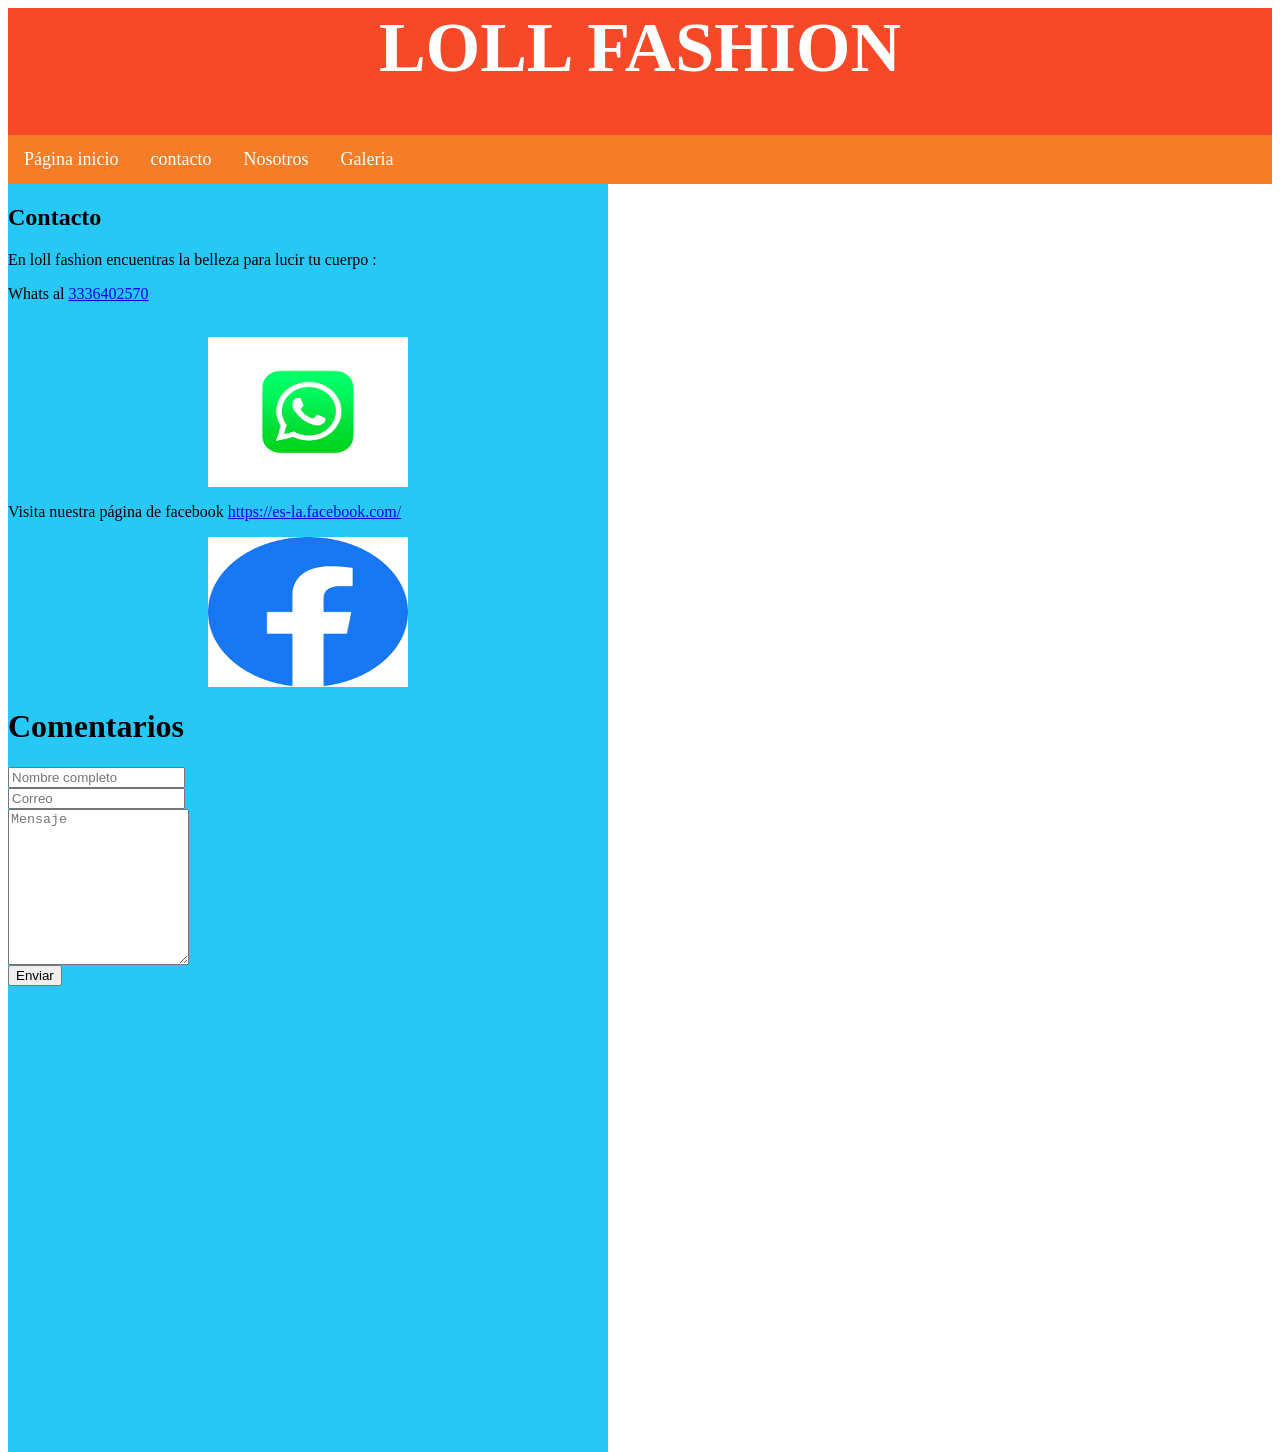
<file: contacto.html>
<html>
   <head>
      <title>contacto</title>
      <link rel="stylesheet" href="estilocontacto.css">
   </head>
   <body>
      <div id="encabezado">
         <h1>LOLL FASHION</h1>
         <ul class="navbar">
           <li><a href="index.html">Página inicio</a>
           <li><a href="contacto.html">contacto</a>
           <li><a href="nosotros.html">Nosotros</a>
           <li><a href="galeria.html">Galeria</a>
         </ul>
      </div>
   <div id="pagina">
    <div id="columna_principal">
    <h2>Contacto</h2>
     <p>En loll fashion encuentras la belleza para lucir tu cuerpo :</p>
     <p>Whats al <a href="https://api.whatsapp.com/send/?phone=%2B5213314258525&text=Hola &type=phone_number&app_absent=0">3336402570 </a></p><br>
       <img src="11.png" width="200" height="150" alt="teléfono" />
     <p>Visita nuestra página de facebook <a href="https://es-la.facebook.com/">https://es-la.facebook.com/</a></p>
       <img src="12.png" width="200" height="150" alt="facebook" />
     <div class="container">
  	<h1>Comentarios</h1>
  	<form action="https://formsubmit.co/c5573f5737b89a80bc59a6d804e71381" method="POST">
    		<div class="form-group">
      			<div class="form-row">
        			<div class="col">
          				<input type="text" name="name" class="form-control" placeholder="Nombre completo" required>
        			</div>
        			<div class="col">
          				<input type="email" name="email" class="form-control" placeholder="Correo" required>
        			</div>
      			</div>
    		</div>
    		<div class="form-group">
      			<textarea placeholder="Mensaje" class="form-control" name="message" rows="10" required></textarea>
    		</div>
    			<button type="submit" class="btn btn-lg btn-dark btn-block">Enviar</button>
  	</form>
    </div>

 <iframe src="https://www.google.com/maps/embed?pb=!1m18!1m12!1m3!1d3731.9804739015067!2d-103.33163332570314!3d20.711017498617945!2m3!1f0!2f0!3f0!3m2!1i1024!2i768!4f13.1!3m3!1m2!1s0x8428b1b377eed367%3A0xe0db718c830dbd5d!2sSierra%20de%20
Tecu%C3%A1n%202165%2C%20San%20El%C3%ADas%2C%2044240%20Guadalajara%2C%20Jal.!5e0!3m2!1ses-419!2smx!4v1780071842872!5m2!1ses-419!2smx" width="600" height="450" style="border:0;
" allowfullscreen="" loading="lazy" referrerpolicy="no-referrer-when-downgrade"></iframe>
  </body>
</html>
</file>
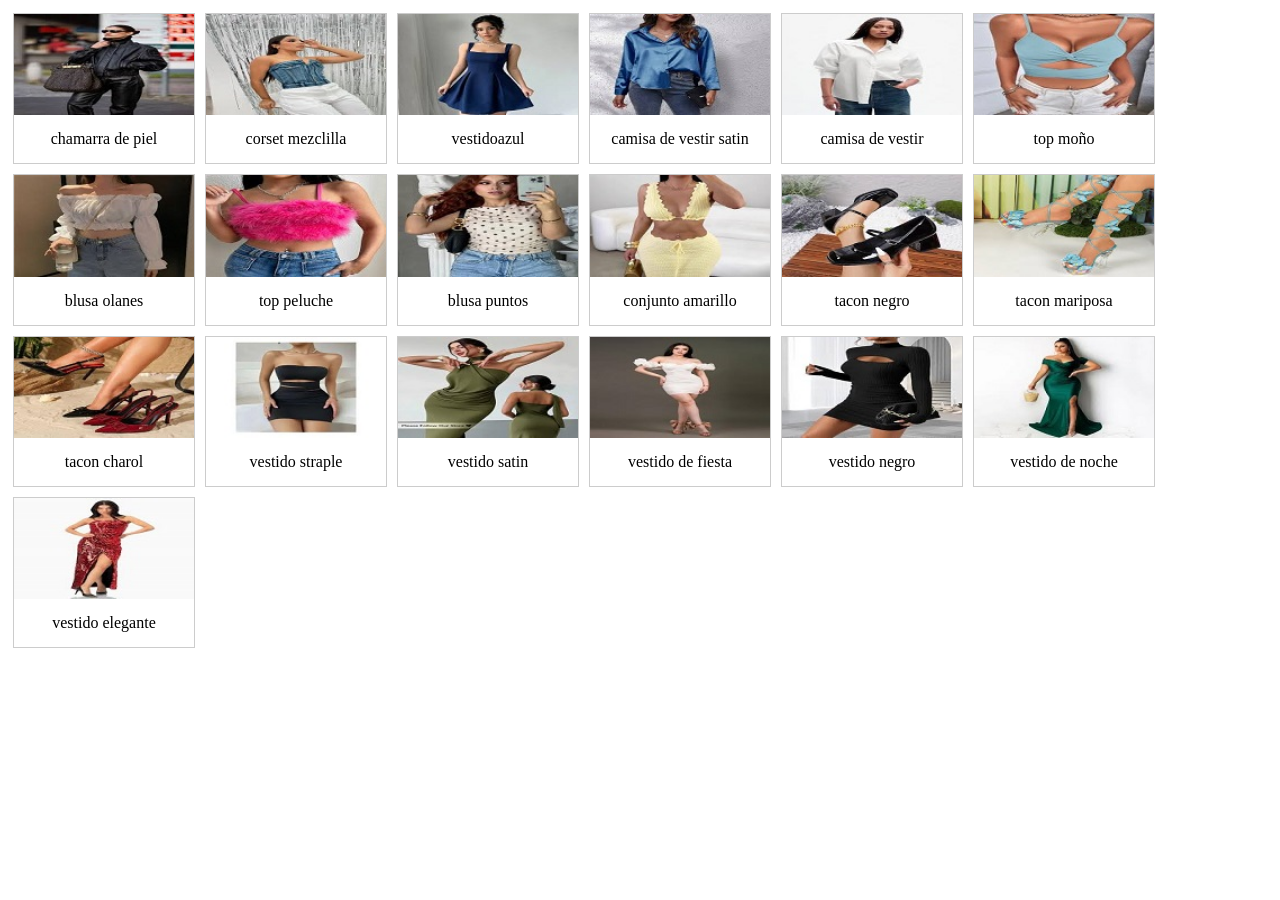
<file: galeria.html>
<html>
<head>
<style>
div.gallery {
  display: flex;
  flex-wrap: wrap;
  justify-content: flex-start;
}

div.gallery-item {
  margin: 5px;
  border: 1px solid #ccc;
  width: 180px;
}

div.gallery-item:hover {
  border: 1px solid #777;
}

div.gallery-item img {
  width: 100%;
  height: auto;
}

div.gallery-item div.desc {
  padding: 15px;
  text-align: center;
}
</style>
</head>
<body>

<div class="gallery">


<div class="gallery-item">
  <a target="_blank" href="chamarradepiel.jpg">
    <img src="mini_chamarradepiel.jpg" alt="chamarradepiel">
  </a>
  <div class="desc">chamarra de piel</div>
</div>

<div class="gallery-item">
  <a target="_blank" href="corsetmezclilla.jpg">
    <img src="mini_corsetmezclilla.jpg" alt="corsetmezclilla">
  </a>
  <div class="desc">corset mezclilla</div>
</div>

<div class="gallery-item">
  <a target="_blank" href="vestidoazul.jpg">
    <img src="mini_vestidoazul.jpg" alt="vestidoazul">
  </a>
  <div class="desc">vestidoazul</div>
</div>

<div class="gallery-item">
  <a target="_blank" href="camisadevestirsatin.jpg">
    <img src="mini_camisadevestirsatin.jpg" alt="camisadevestirsatin">
  </a>
  <div class="desc">camisa de vestir satin</div>
</div>

<div class="gallery-item">
  <a target="_blank" href="camisadevestir.jpg">
    <img src="mini_camisadevestir.jpg" alt="camisadevestir">
  </a>
  <div class="desc">camisa de vestir</div>
</div>

<div class="gallery-item">
  <a target="_blank" href="topmono.jpg">
    <img src="mini_topmono.jpg" alt="topmono">
  </a>
  <div class="desc">top moño</div>
</div>

<div class="gallery-item">
  <a target="_blank" href="blusaolanes.jpg">
    <img src="mini_blusaolanes.jpg" alt="blusaolanes">
  </a>
  <div class="desc">blusa olanes</div>
</div>

<div class="gallery-item">
  <a target="_blank" href="toppeluche.jpg">
    <img src="mini_toppeluche.jpg" alt="toppeluhe">
  </a>
  <div class="desc">top peluche</div>
</div>

<div class="gallery-item">
  <a target="_blank" href="blusapuntos.jpg">
    <img src="mini_blusapuntos.jpg" alt="blusapuntos">
  </a>
  <div class="desc">blusa puntos</div>
</div>

<div class="gallery-item">
  <a target="_blank" href="conjuntoamarillo.jpg">
    <img src="mini_conjuntoamarillo.jpg" alt="conjuntoamarillo">
  </a>
  <div class="desc">conjunto amarillo</div>
</div>

<div class="gallery-item">
  <a target="_blank" href="taconnegro.jpg">
    <img src="mini_taconnegro.jpg" alt="taconnegro">
  </a>
  <div class="desc">tacon negro</div>
</div>

<div class="gallery-item">
  <a target="_blank" href="taconmariposa.jpg">
    <img src="mini_taconmariposa.jpg" alt="taconmariposa">
  </a>
  <div class="desc">tacon mariposa</div>
</div>

<div class="gallery-item">
  <a target="_blank" href="taconcharol.jpg">
    <img src="mini_taconcharol.jpg" alt="taconcharol">
  </a>
  <div class="desc">tacon charol</div>
</div>

<div class="gallery-item">
  <a target="_blank" href="vestidostraple.jpg">
    <img src="mini_vestidostraple.jpg" alt="vestidostraple">
  </a>
  <div class="desc">vestido straple</div>
</div>

<div class="gallery-item">
  <a target="_blank" href="vestidosatin.jpg">
    <img src="mini_vestidosatin.jpg" alt="vestidosatin">
  </a>
  <div class="desc">vestido satin</div>
</div>

<div class="gallery-item">
  <a target="_blank" href="vestidodefiesta.jpg">
    <img src="mini_vestidodefiesta.jpg" alt="vestidodefiesta">
  </a>
  <div class="desc">vestido de fiesta</div>
</div>

<div class="gallery-item">
  <a target="_blank" href="vestidonegro.jpg">
    <img src="mini_vestidonegro.jpg" alt="vestidonegro">
  </a>
  <div class="desc">vestido negro</div>
</div>

<div class="gallery-item">
  <a target="_blank" href="vestidodenoche.jpg">
    <img src="mini_vestidodenoche.jpg" alt="vestidodenoche">
  </a>
  <div class="desc">vestido de noche</div>
</div>

<div class="gallery-item">
  <a target="_blank" href="vestidoelegante.jpg">
    <img src="mini_vestidoelegante.jpg" alt="vestidoelegante">
  </a>
  <div class="desc">vestido elegante</div>
</div>



</div>

</body>
</html>
</file>
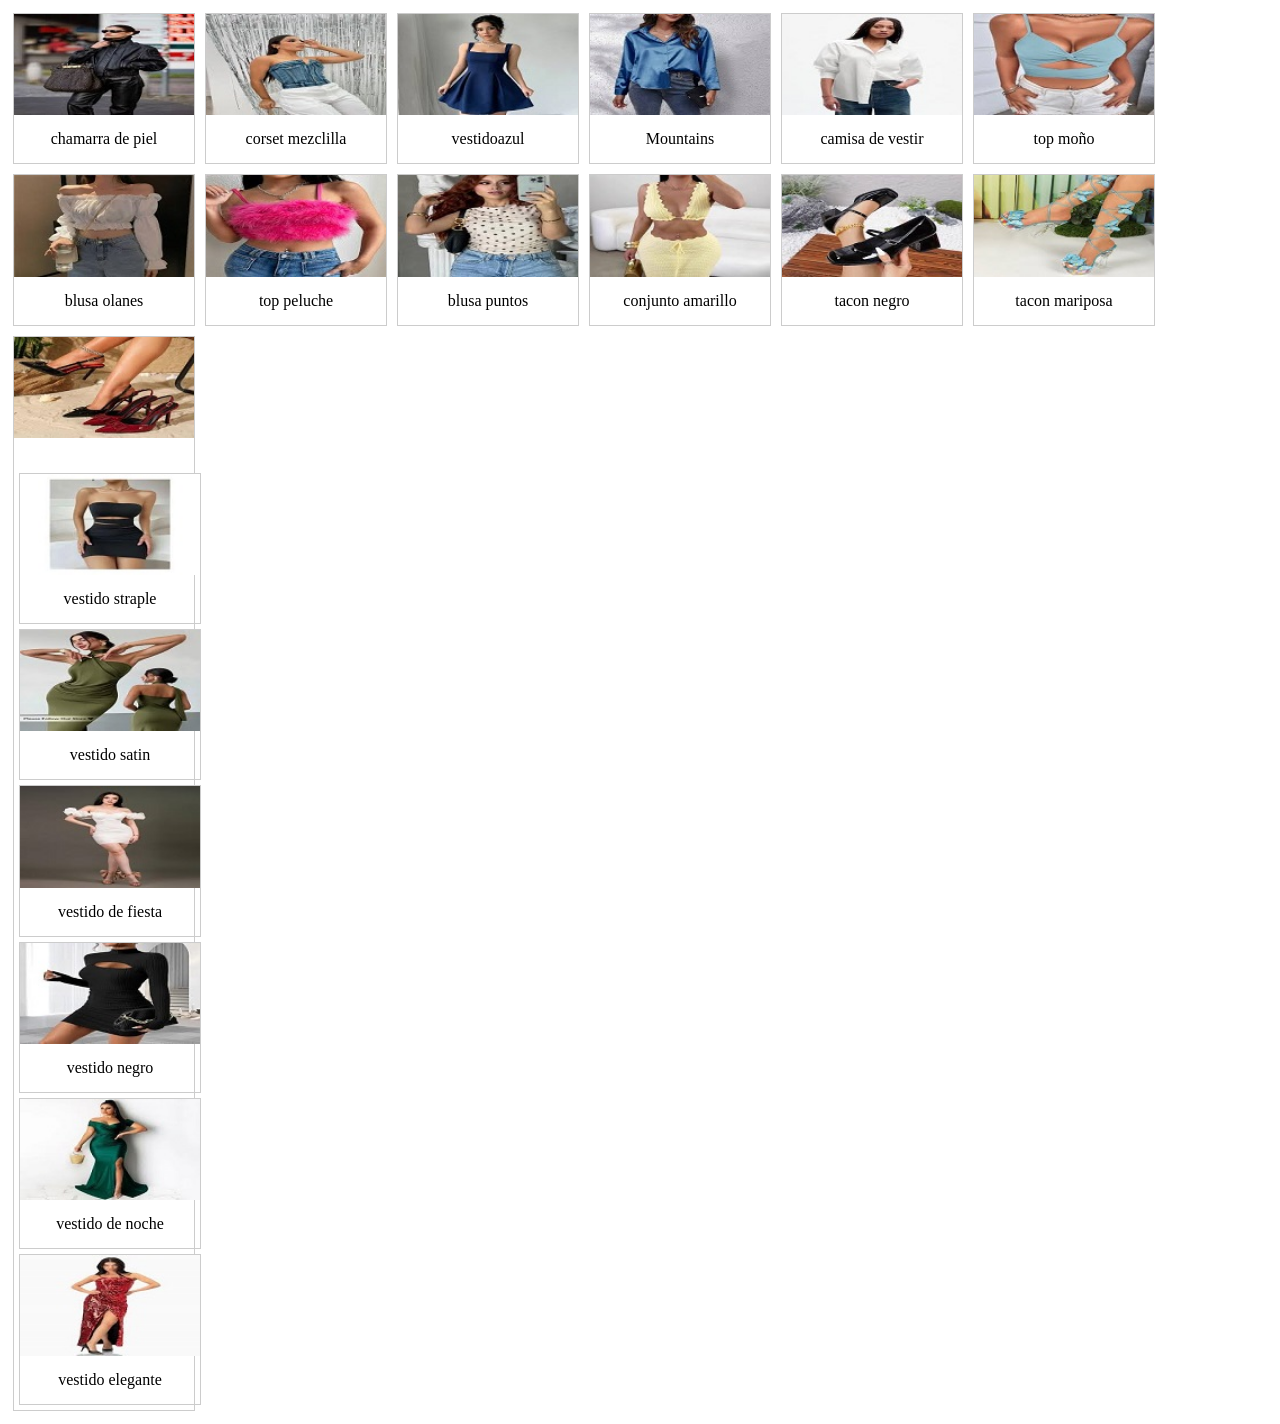
<file: galeria2.html>
<html>
<head>
<style>
div.gallery {
  display: flex;
  flex-wrap: wrap;
  justify-content: flex-start;
}

div.gallery-item {
  margin: 5px;
  border: 1px solid #ccc;
  width: 180px;
}

div.gallery-item:hover {
  border: 1px solid #777;
}

div.gallery-item img {
  width: 100%;
  height: auto;
}

div.gallery-item div.desc {
  padding: 15px;
  text-align: center;
}
</style>
</head>
<body>

<div class="gallery">


<div class="gallery-item">
  <a target="_blank" href="chamarradepiel.jpg">
    <img src="mini_chamarradepiel.jpg" alt="chamarradepiel">
  </a>
  <div class="desc">chamarra de piel</div>
</div>

<div class="gallery-item">
  <a target="_blank" href="corsetmezclilla.jpg">
    <img src="mini_corsetmezclilla.jpg" alt="corsetmezclilla">
  </a>
  <div class="desc">corset mezclilla</div>
</div>

<div class="gallery-item">
  <a target="_blank" href="vestidoazuljpg">
    <img src="mini_vestidoazul.jpg" alt="vestidoazul">
  </a>
  <div class="desc">vestidoazul</div>
</div>

<div class="gallery-item">
  <a target="_blank" href="camisadevestirsatin.jpg">
    <img src="mini_camisadevestirsatin.jpg" alt="camisadevestirsatin">
  </a>
  <div class="desc">Mountains</div>
</div>

<div class="gallery-item">
  <a target="_blank" href="camisadevestir.jpg">
    <img src="mini_camisadevestir.jpg" alt="camisadevestir">
  </a>
  <div class="desc">camisa de vestir</div>
</div>

<div class="gallery-item">
  <a target="_blank" href="topmono.jpg">
    <img src="mini_topmono.jpg" alt="topmono">
  </a>
  <div class="desc">top moño</div>
</div>

<div class="gallery-item">
  <a target="_blank" href="blusaolanes.jpg">
    <img src="mini_blusaolanes.jpg" alt="blusaolanes">
  </a>
  <div class="desc">blusa olanes</div>
</div>

<div class="gallery-item">
  <a target="_blank" href="toppeluche.jpg">
    <img src="mini_toppeluche.jpg" alt="toppeluhe">
  </a>
  <div class="desc">top peluche</div>
</div>

<div class="gallery-item">
  <a target="_blank" href="blusapuntos.jpg">
    <img src="mini_blusapuntos.jpg" alt="blusapuntos">
  </a>
  <div class="desc">blusa puntos</div>
</div>

<div class="gallery-item">
  <a target="_blank" href="conjuntoamarillo.jpg">
    <img src="mini_conjuntoamarillo.jpg" alt="conjuntoamarillo">
  </a>
  <div class="desc">conjunto amarillo</div>
</div>

<div class="gallery-item">
  <a target="_blank" href="taconnegro.jpg">
    <img src="mini_taconnegro.jpg" alt="taconnegro">
  </a>
  <div class="desc">tacon negro</div>
</div>

<div class="gallery-item">
  <a target="_blank" href="taconmariposa.jpg">
    <img src="mini_taconmariposa.jpg" alt="taconmariposa">
  </a>
  <div class="desc">tacon mariposa</div>
</div>

<div class="gallery-item">
  <a target="_blank" href="taconcharol.jpg">
    <img src="mini_taconcharol.jpg" alt="taconcharol">
  </a>
  <div class="desc"tacon charol</div>
</div>

<div class="gallery-item">
  <a target="_blank" href="vestidostraple.jpg">
    <img src="mini_vestidostraple.jpg" alt="vestidostraple">
  </a>
  <div class="desc">vestido straple</div>
</div>

<div class="gallery-item">
  <a target="_blank" href="vestidosatin.jpg">
    <img src="mini_vestidosatin.jpg" alt="vestidosatin">
  </a>
  <div class="desc">vestido satin</div>
</div>

<div class="gallery-item">
  <a target="_blank" href="vestidodefiesta.jpg">
    <img src="mini_vestidodefiesta.jpg" alt="vestidodefiesta">
  </a>
  <div class="desc">vestido de fiesta</div>
</div>

<div class="gallery-item">
  <a target="_blank" href="vestidonegro.jpg">
    <img src="mini_vestidonegro.jpg" alt="vestidonegro">
  </a>
  <div class="desc">vestido negro</div>
</div>

<div class="gallery-item">
  <a target="_blank" href="vestidodenoche.jpg">
    <img src="mini_vestidodenoche.jpg" alt="vestidodenoche">
  </a>
  <div class="desc">vestido de noche</div>
</div>

<div class="gallery-item">
  <a target="_blank" href="vestidoelegante.jpg">
    <img src="mini_vestidoelegante.jpg" alt="vestidoelegante">
  </a>
  <div class="desc">vestido elegante</div>
</div>



</div>

</body>
</html>
</file>
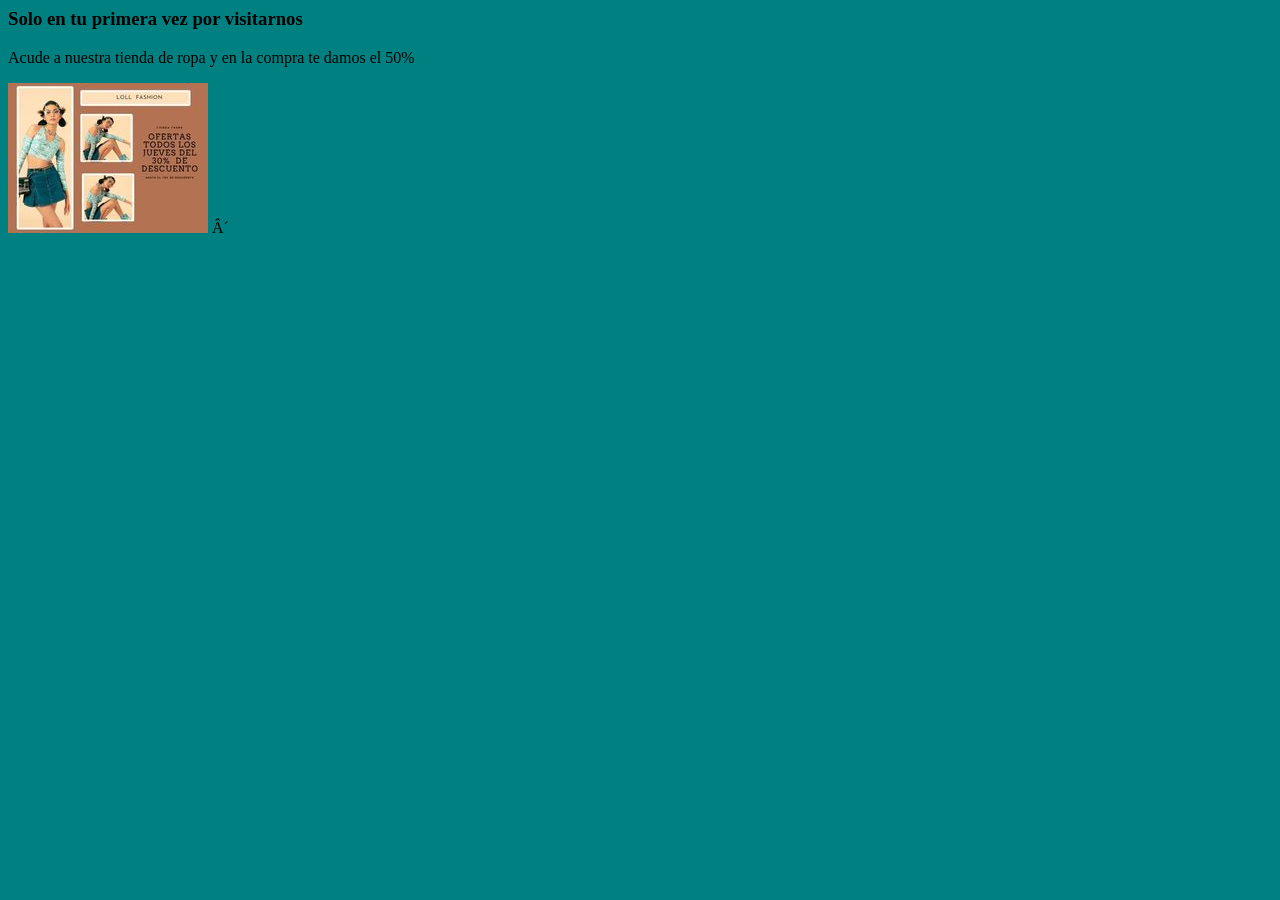
<file: publicidad.html>
<DOCTYPE html>
<html lang='es'>
<head>
   <meta charset= 'UFT-8'>
</head>
<body style ="background-color:#008080;">
   
     <h3>Solo en tu primera vez por visitarnos</h3>
     <p>Acude a nuestra tienda de ropa y en la compra te damos el 50%</p>
     <img src="elegancialoll.jpg" width="200" height=150" alt="anuncio" />
</body>
</html>																																																								´
</file>
<file: estilocontacto.css>
html {
 margin: 0;
 padding: 0;
 box-sizing: border-box;
 }

div#encabezado {
  background-color: #F54927;
  text-align: center;
  font-size: 35px;
  color: white;
  height: auto;
}

div#columna_principal{
 float: left;
 background-color: #27C8f5; 
}

.navbar {
        margin: 0 px;
        padding: 0 px;
        text-align: left;
        font-size: 18px;
        list-style-type:none;
        height: auto;
        background-color: #F57D27;
        }
ul {
  list-style-type: none;
  margin: 0;
  padding: 0;
  overflow: hidden;

}

ul li {
  float: left;
}

ul li a {
  display: block;
  color: white;
  text-align: center;
  padding: 14px 16px;
  text-decoration: none;
}

ul li a:hover {
  background-color: #F527BB;
}


img {
  display: block;
  margin: 0 auto;
}
</file>
